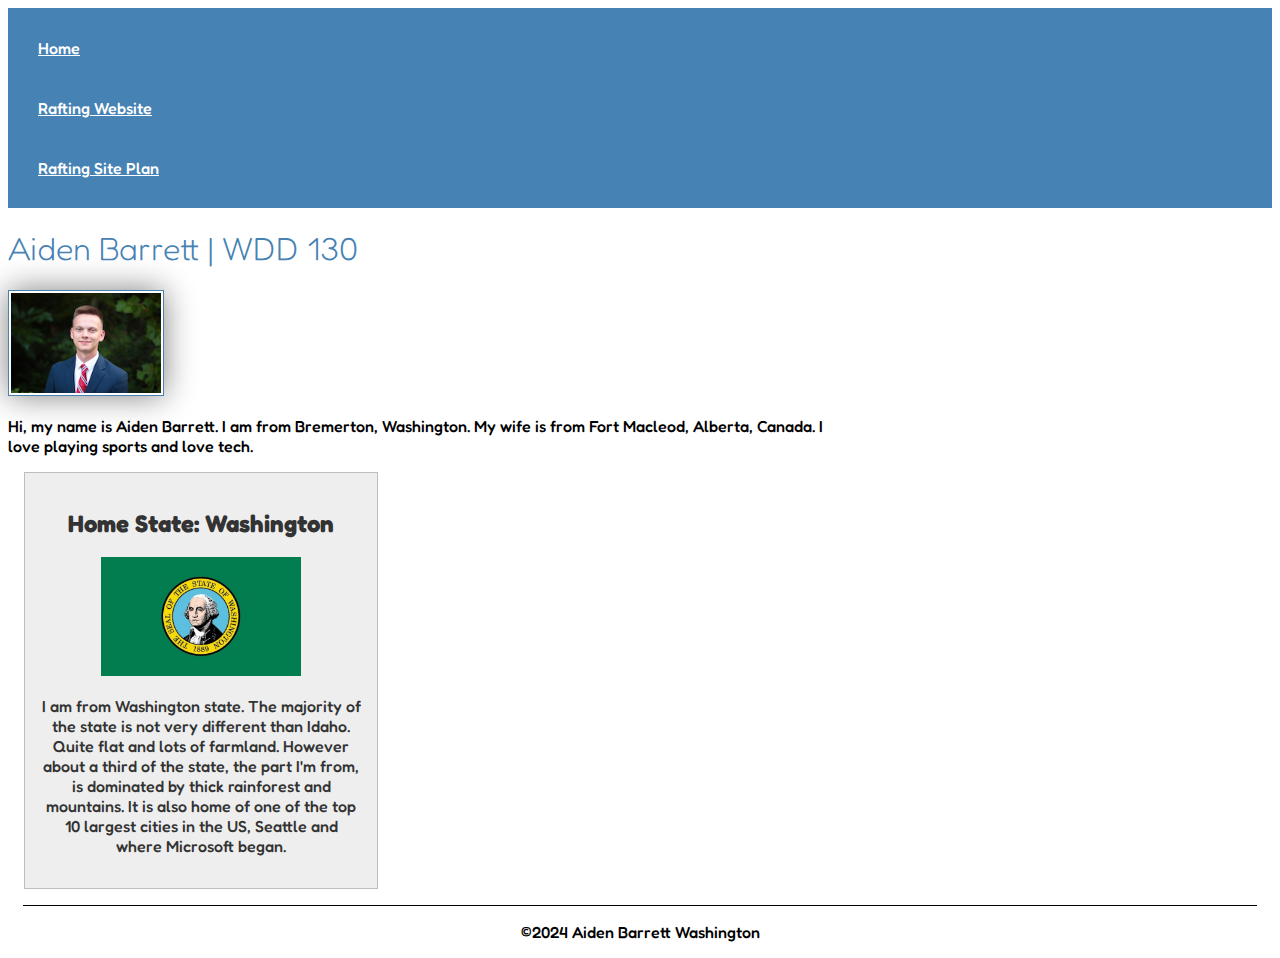
<file: index.html>
<!DOCTYPE html>
<html lang="en-US">
    <head>
        <meta charset="utf-8">
        <meta name="viewport" content="width=device-width,initial-scale=1.0">
        <title>Aiden Barrett | WDD 130</title>
        <meta name="description" content="My name is Aiden Barrett. This homepage is meant to display what I am learning in WDD130: Web Fundamentals.">
        <meta name="author" content="Aiden Barrett">
        <link rel="stylesheet" href="styles/styles.css">
        <link rel="preconnect" href="https://fonts.googleapis.com">
        <link rel="preconnect" href="https://fonts.gstatic.com" crossorigin>
        <link href="https://fonts.googleapis.com/css2?family=Fredoka:wght@300..700&display=swap" rel="stylesheet">
    </head>
    <body>
        <header>
            <nav>
                <a href="#">Home</a>
                <a href="wwr/">Rafting Website</a>
                <a href="wwr/site-plan-rafting.html">Rafting Site Plan</a>
            </nav>
        </header>
        <main>
            <h1>Aiden Barrett | WDD 130</h1>
            <img src="images/profile.jpg" alt="My name is Aiden Barrett" width="200">
            <p>Hi, my name is Aiden Barrett. I am from Bremerton, Washington. My wife is from Fort Macleod, Alberta, Canada. I love playing sports and love tech.</p>
        </main>
        <aside>
            <h2>
                Home State: Washington
            </h2>
            <img src="images/home-state.jpg" alt="My home state is Washington state" width="200">
            <p>I am from Washington state. The majority of the state is not very different than Idaho. Quite flat and lots of farmland. However about a third of the state, the part I'm from, is dominated by thick rainforest and mountains. It is also home of one of the top 10 largest cities in the US, Seattle and where Microsoft began.</p>
        </aside>
        <footer>
            <p>&copy;2024 Aiden Barrett Washington</p>
        </footer>
    </body>
</html>
</file>
<file: styles/styles.css>
:root {
    --background-color: steelblue;
}

nav {
    background-color: var(--background-color);
    padding: 10px;
}

nav a {
    color: white;
    display: block;
    padding: 20px;
}

body {
    font-family: "Fredoka", sans-serif;
    font-weight: 500;
}

h1 {
    color: steelblue;
    font-weight: 300;
}

main img {
    width: 150px;
    height: auto;
    border: 1px solid steelblue;
    padding: 2px;
    box-shadow: 0 0 30px gray;
}

p {
    padding: 0;
}

main {
    max-width: 840px;
}

aside {
    width: 20rem;
    margin: 1rem;
    border: 1px solid rgba(0, 0, 0, 0.2);
    padding: 1rem;
    background-color: #eee;
    color: #333;
    text-align: center;
}

aside img {
    width: 200px;
    height: auto;
}

footer {
    margin: 15px;
    border-top: 1px solid #000;
    text-align: center;
}
</file>
